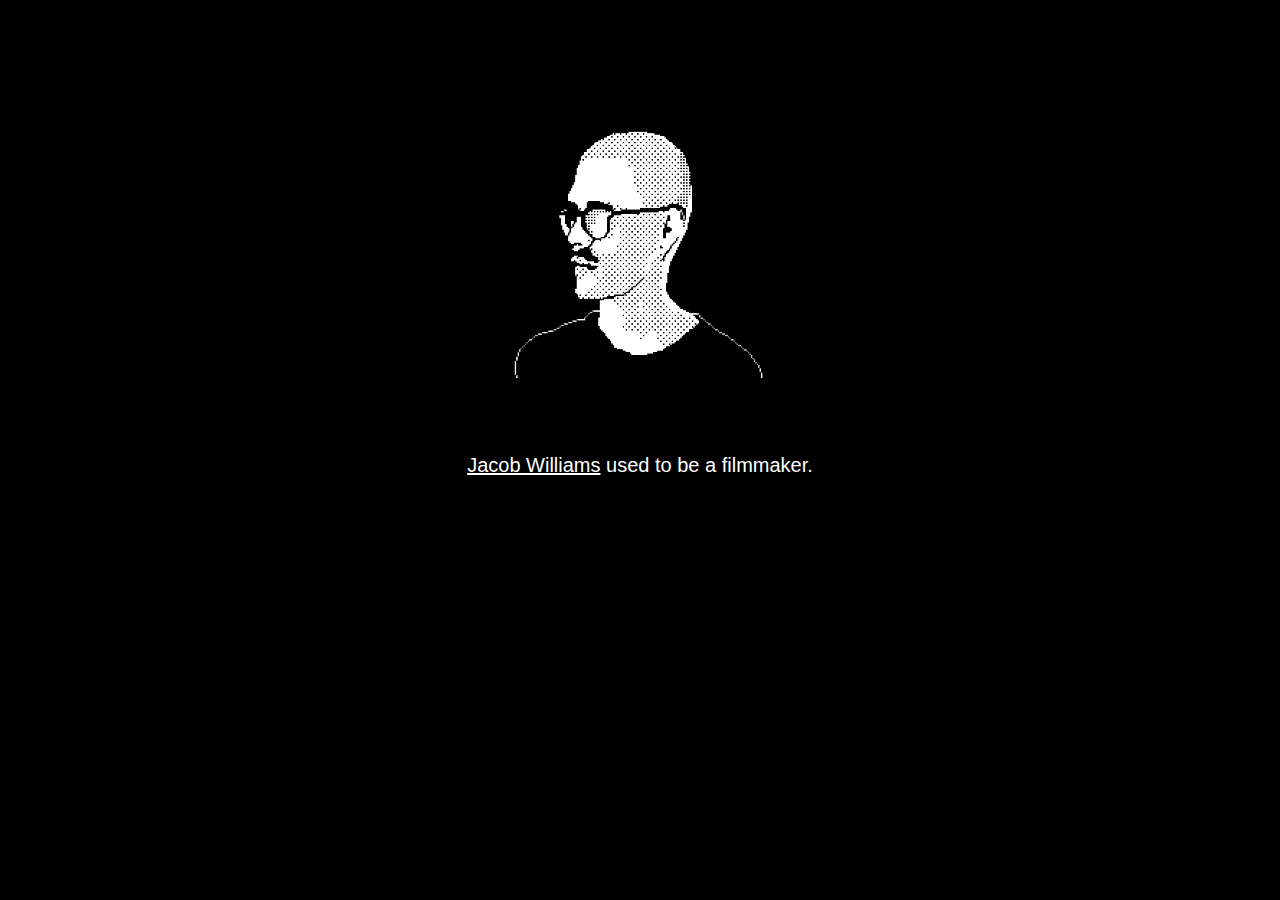
<file: about.html>
<!DOCTYPE html><html lang="en"><head><meta charset="UTF-8"><meta name="viewport" content="width=device-width,initial-scale=1"><title>GLASS REVOLVER / ABOUT</title><link rel="shortcut icon" href="favicon.ico" type="image/x-icon"><link rel="stylesheet" href="css/main.css"></head><header><img src="profile.png" style="width:50%;height:50%;margin:10%;"></header><body><p style="text-align: center;"><a href="https://glass-revolver.github.io/">Jacob Williams</a> used to be a filmmaker.</p></body></html>
</file>
<file: css/main.css>
html{height:100%;width:100%;overflow:scroll;overflow-x:hidden;font-family:Arial,Helvetica,sans-serif;font-size:20px;line-height:1.2rem;background-color:#000}::-webkit-scrollbar{width:0;background:0 0}body{background-color:#000;box-sizing:border-box;margin:0 auto;text-align:left}header{display:flex;justify-content:center;align-items:center}header a{font-size:2rem;padding-top:5%;margin-bottom:5%;text-decoration:none}header a:hover{text-decoration:none}a,em,h1,h2,h3,li,p,td,th,ul{font-size:1em;text-decoration:none;color:#fff}a{text-decoration:underline}.center{text-align:justify;-moz-text-align-last:center;text-align-last:center;margin:0 auto;position:relative}ul{padding:0;margin:0;display:inline-block;width:100%;column-width:3.8rem}ul li{list-style:none;text-align:center}@media (max-width:768px){body{padding-top:5%;padding-bottom:5%;width:80%;font-size:.75rem;line-height:.75rem}.center{padding-top:7.5%;padding-bottom:7.5%}}@media (min-width:769px){body{padding-top:2.5%;padding-bottom:2.5%;width:45%;font-size:1rem;line-height:1rem}.center{padding-top:0;padding-bottom:0}}
</file>
